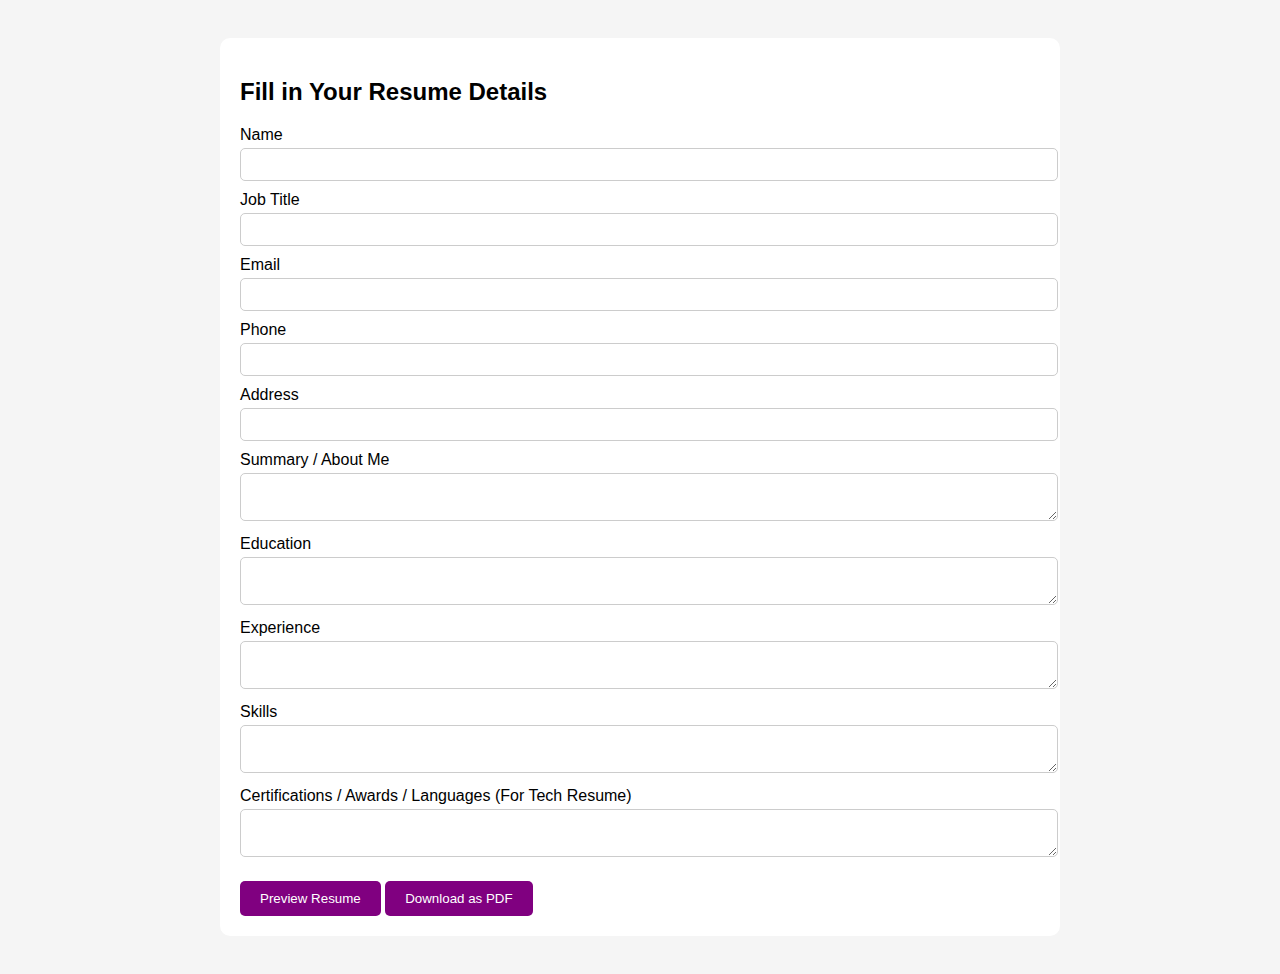
<file: builder.html>
<!DOCTYPE html>
<html>
<head>
  <title>Resume Builder</title>
  <link rel="stylesheet" href="style.css" />
</head>
<body>
  <div class="container">
    <h2>Fill in Your Resume Details</h2>

    <div class="form-group">
      <label>Name</label>
      <input id="name" type="text" />
      
      <label>Job Title</label>
      <input id="title" type="text" />

      <label>Email</label>
      <input id="email" type="email" />

      <label>Phone</label>
      <input id="phone" type="text" />

      <label>Address</label>
      <input id="address" type="text" />

      <label>Summary / About Me</label>
      <textarea id="summary"></textarea>

      <label>Education</label>
      <textarea id="education"></textarea>

      <label>Experience</label>
      <textarea id="experience"></textarea>

      <label>Skills</label>
      <textarea id="skills"></textarea>

      <label>Certifications / Awards / Languages (For Tech Resume)</label>
      <textarea id="extra"></textarea>
    </div>

    <button onclick="generatePreview()">Preview Resume</button>
    <button onclick="downloadPDF()">Download as PDF</button>

    <div id="previewArea" class="preview" style="display:none;"></div>
  </div>

  <script src="html2pdf.bundle.min.js"></script>
  <script src="script.js"></script>
</body>
</html>
</file>
<file: style.css>
body {
  font-family: sans-serif;
  background: #f5f5f5;
  padding: 30px;
}

.container {
  background: white;
  padding: 20px;
  border-radius: 10px;
  max-width: 800px;
  margin: auto;
}

label {
  display: block;
  margin-top: 10px;
}

input, textarea {
  width: 100%;
  padding: 8px;
  margin-top: 4px;
  border-radius: 5px;
  border: 1px solid #ccc;
}

button {
  margin-top: 20px;
  padding: 10px 20px;
  background: purple;
  color: white;
  border: none;
  border-radius: 5px;
  cursor: pointer;
}

.preview {
  margin-top: 30px;
  padding: 20px;
  background: #eeeeee;
  border-radius: 8px;
}

/* Minimalist Template */
.template-minimalist {
  font-family: 'Arial';
}

.template-minimalist h1 {
  font-size: 28px;
  margin-bottom: 0;
}

.template-minimalist h2 {
  font-size: 20px;
  margin-top: 4px;
  color: #444;
}

/* Tech Template */
.template-tech {
  font-family: 'Segoe UI';
}

.template-tech h1 {
  font-size: 26px;
  color: #222;
}

.template-tech h2 {
  font-size: 18px;
  color: #444;
}

.template-tech h3 {
  margin-top: 20px;
  color: #333;
}
</file>
